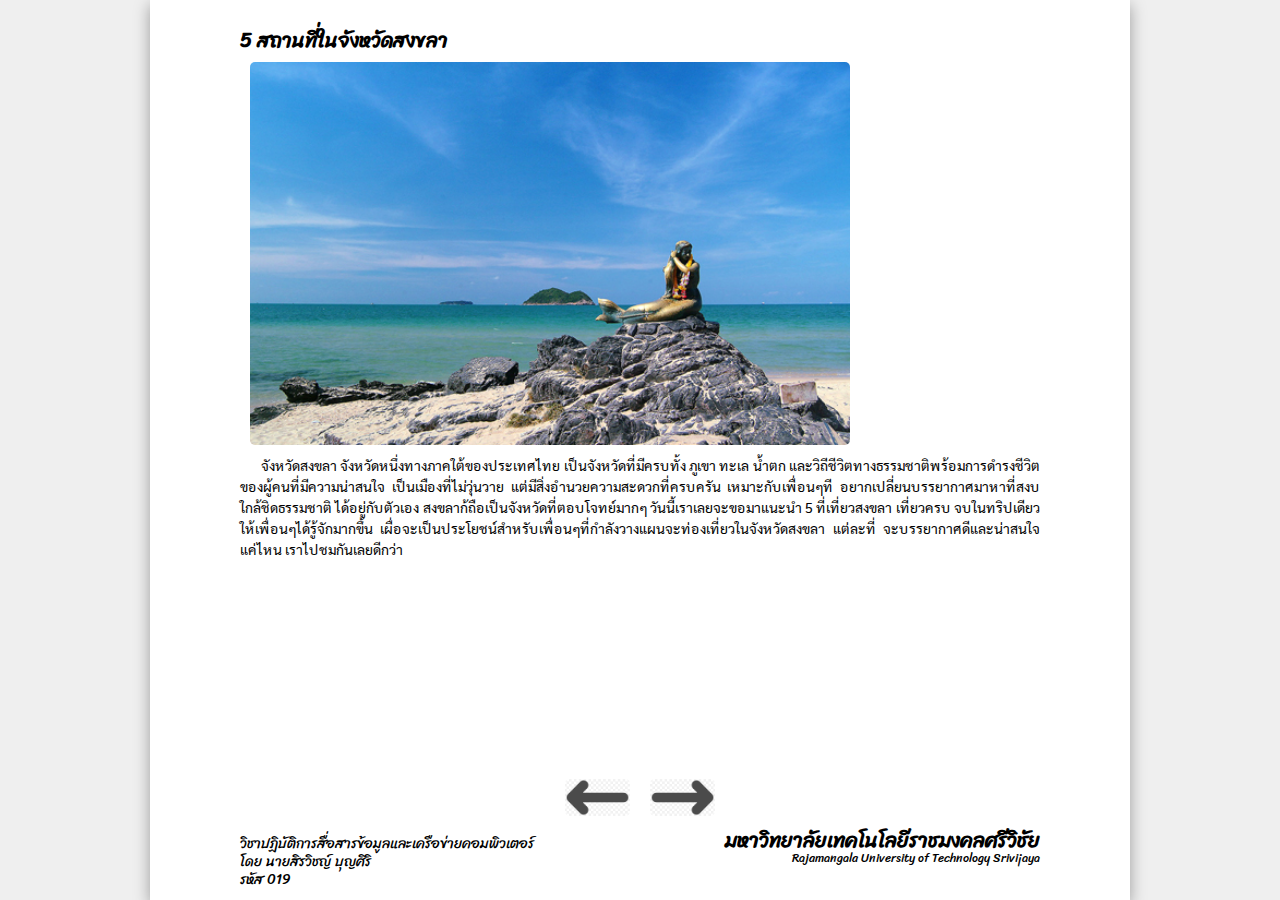
<file: index.html>
<!DOCTYPE html>
<html lang="en">

<head>
    <meta charset="UTF-8">
    <meta name="viewport" content="width=device-width, initial-scale=1.0">
    <title>5 สถานที่ในจังหวัดสงขลา</title>
    <link rel="stylesheet" href="css/style.css">
</head>

<body>
    <div class="container">
        <div class="main-content">
            <h3>5 สถานที่ในจังหวัดสงขลา</h3>
            <img src="images/img 00.jpg" alt="">
            <p>
                จังหวัดสงขลา จังหวัดหนึ่งทางภาคใต้ของประเทศไทย เป็นจังหวัดที่มีครบทั้ง ภูเขา ทะเล น้ำตก
                และวิถีชีวิตทางธรรมชาติพร้อมการดำรงชีวิตของผู้คนที่มีความน่าสนใจ เป็นเมืองที่ไม่วุ่นวาย
                แต่มีสิ่งอำนวยความสะดวกที่ครบครัน เหมาะกับเพื่อนๆที อยากเปลี่ยนบรรยากาศมาหาที่สงบใกล้ชิดธรรมชาติ
                ได้อยู่กับตัวเอง สงขลาก้ถือเป็นจังหวัดที่ตอบโจทย์มากๆ วันนี้เราเลยจะขอมาแนะนำ 5 ที่เที่ยวสงขลา เที่ยวครบ
                จบในทริปเดียว ให้เพื่อนๆได้รู้จักมากขึ้น
                เผื่อจะเป็นประโยชน์สำหรับเพื่อนๆที่กำลังวางแผนจะท่องเที่ยวในจังหวัดสงขลา แต่ละที่ จะบรรยากาศดีและน่าสนใจ
                แค่ไหน เราไปชมกันเลยดีกว่า
            </p>
        </div>
        <div class="link">
            <a href="#"><img src="images/back.png" alt=""></a>
            <a href="index copy.html"><img src="images/next.png" alt=""></a>
        </div>
        <footer>
            <div class="col-l">
                <h5>วิชาปฏิบัติการสื่อสารข้อมูลและเครือข่ายคอมพิวเตอร์</h5>
                <h5>โดย นายสิรวิชญ์ บุญศิริ</h5>
                <h5>รหัส 019</h5>
            </div>
            <div class="col-r">
                <h3>มหาวิทยาลัยเทคโนโลยีราชมงคลศรีวิชัย</h3>
                <h6>Rajamangala University of Technology Srivijaya</h6>
            </div>
        </footer>
    </div>

</body>

</html>
</file>
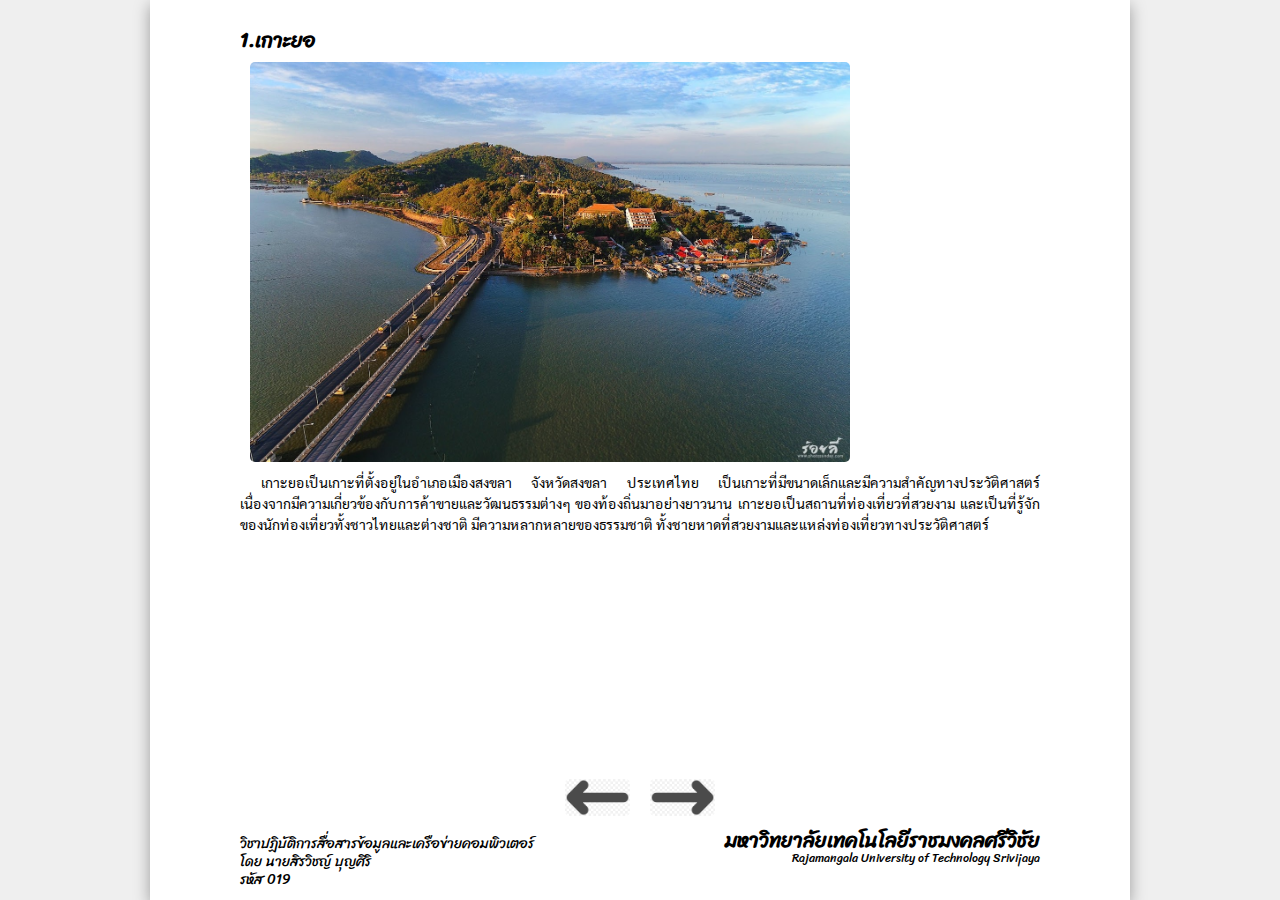
<file: index copy.html>
<!DOCTYPE html>
<html lang="en">

<head>
    <meta charset="UTF-8">
    <meta name="viewport" content="width=device-width, initial-scale=1.0">
    <title>5 สถานที่ในจังหวัดสงขลา</title>
    <link rel="stylesheet" href="css/style.css">
</head>

<body>
    <div class="container">
        <div class="main-content">
            <h3>1.เกาะยอ</h3>
            <img src="images/img02.jpg" alt="">
            <p>
                เกาะยอเป็นเกาะที่ตั้งอยู่ในอำเภอเมืองสงขลา จังหวัดสงขลา ประเทศไทย
                เป็นเกาะที่มีขนาดเล็กและมีความสำคัญทางประวัติศาสตร์
                เนื่องจากมีความเกี่ยวข้องกับการค้าขายและวัฒนธรรมต่างๆ ของท้องถิ่นมาอย่างยาวนาน
                เกาะยอเป็นสถานที่ท่องเที่ยวที่สวยงาม และเป็นที่รู้จักของนักท่องเที่ยวทั้งชาวไทยและต่างชาติ
                มีความหลากหลายของธรรมชาติ ทั้งชายหาดที่สวยงามและแหล่งท่องเที่ยวทางประวัติศาสตร์
            </p>
        </div>
        <div class="link">
            <a href="index.html"><img src="images/back.png" alt=""></a>
            <a href="#"><img src="images/next.png" alt=""></a>
        </div>
        <footer>
            <div class="col-l">
                <h5>วิชาปฏิบัติการสื่อสารข้อมูลและเครือข่ายคอมพิวเตอร์</h5>
                <h5>โดย นายสิรวิชญ์ บุญศิริ</h5>
                <h5>รหัส 019</h5>
            </div>
            <div class="col-r">
                <h3>มหาวิทยาลัยเทคโนโลยีราชมงคลศรีวิชัย</h3>
                <h6>Rajamangala University of Technology Srivijaya</h6>
            </div>
        </footer>
    </div>

</body>

</html>
</file>
<file: css/style.css>
@import url('https://fonts.googleapis.com/css2?family=Sarabun:ital,wght@0,100;0,200;0,300;0,400;0,600;0,700;0,800;1,500&family=Sriracha&display=swap');
*
{
    box-sizing: border-box;
    font-family: 'Sarabun', sans-serif;
}
html{height: 100%;}
body
{
    margin: 0;
    display: flex;
    flex-direction: column;
    height: 100%;
    background: #efefef;
}
h1,h2,h3,h4,h5,h6,p
    {
        line-height: 1.1;
        margin: 0;
    }
h3
    {
        font-family: 'Sriracha', cursive; 
        font-size: 20px;
        font-weight: 600;
    }
h5
    {
        font-family: 'Sriracha', cursive; 
        font-size: 14px;
        font-weight: 400;
        line-height: 1.3; 
    }
h6
    {
        font-family: 'Sriracha', cursive; 
        font-size: 12px;
        font-weight: 300;
    }
p
    {
        line-height: 1.5;
        font-size: 14px;
        font-weight: 400;
        text-align: justify;
        text-indent: 1.5em;
    }
img
    {
        width: 600px;
        border-radius: 5px;
        margin: 10px 10px;
    }
.container
    {
        width: 100%;
        max-width: 980px;
        display: flex;
        flex-direction: column;
        margin: 0 auto;
        background: #ffffff;
        align-items: center;
        box-shadow: rgba(0, 0, 0, 0.35) 0px 5px 15px;
        flex: 1 0 auto;
    }
.main-content
    {
        width: 100%;
        max-width: 800px;
        padding-top: 30px;
        display: flex;
        flex-direction: column;
        flex: 1 0 auto;
    } 
.link
    {
        padding-top: 40px;
        display: flex;
        justify-content: center;
        flex: 0 0 auto;
    }
.link img
    {
        width: 65px;
        opacity: 0.7;
        transition: all 1s;
    }
.link img:hover
    {
        opacity: 1;
    }
footer
    {
        width: 100%;
        max-width: 800px;
        height: 70px;
        display: flex;
        justify-content: space-between;
        flex: 0 0 auto;
    }
.col-l
    {
        display: block;
        padding-top: 5px;
    }
.col-r
    {
        display: block;
        text-align: right;
    }
</file>
